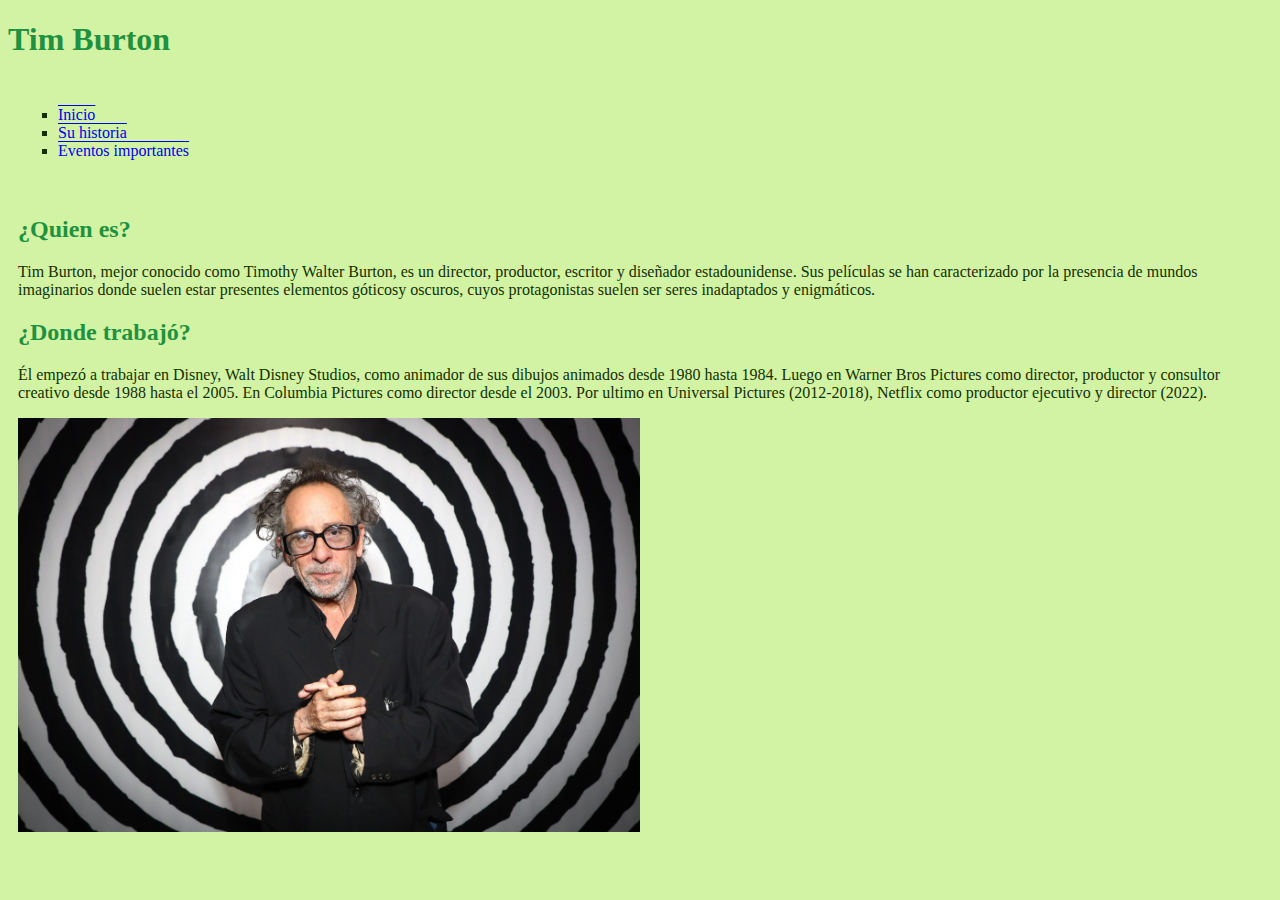
<file: index.html>
<!DOCTYPE html>
<html lang="es">
<head>
    <meta charset="UTF-8">
    <meta http-equiv="X-UA-Compatible" content="IE=edge">
    <meta name="viewport" content="width=device-width, initial-scale=1.0">
    <title>Tim Burton</title>
    <link rel="stylesheet" href="Tp_Styles.css">
</head>
<body>
    <header>
        <h1>Tim Burton</h1>
        <nav>
            <ul>
                <li><a href="index.html">Inicio</a></li>
                <li><a href="TPhistoria.html">Su historia</a></li>
                <li><a href="TPproyectos.html">Eventos importantes</a></li>
            </ul>
        </nav>
    </header>
 
    <main>
        <section>
          <h2>¿Quien es?</h2>
          <p>Tim Burton, mejor conocido como Timothy Walter Burton, es un director, productor, escritor y diseñador estadounidense. Sus películas se han caracterizado por la presencia de mundos imaginarios donde suelen estar presentes elementos góticosy oscuros, cuyos protagonistas suelen ser seres inadaptados y enigmáticos.</p>
        </section>
        <section>
            <h2>¿Donde trabajó?</h2>
            <p>Él empezó a trabajar en Disney, Walt Disney Studios, como animador de sus dibujos animados desde 1980 hasta 1984. Luego en Warner Bros Pictures como director, productor y consultor creativo desde 1988 hasta el 2005. En Columbia Pictures como director desde el 2003. Por ultimo en Universal Pictures (2012-2018), Netflix como productor ejecutivo y director (2022).</p>
        </section>
        <img src="Tim Burton 1.webp">
    </main>
</body>
</html>
</file>
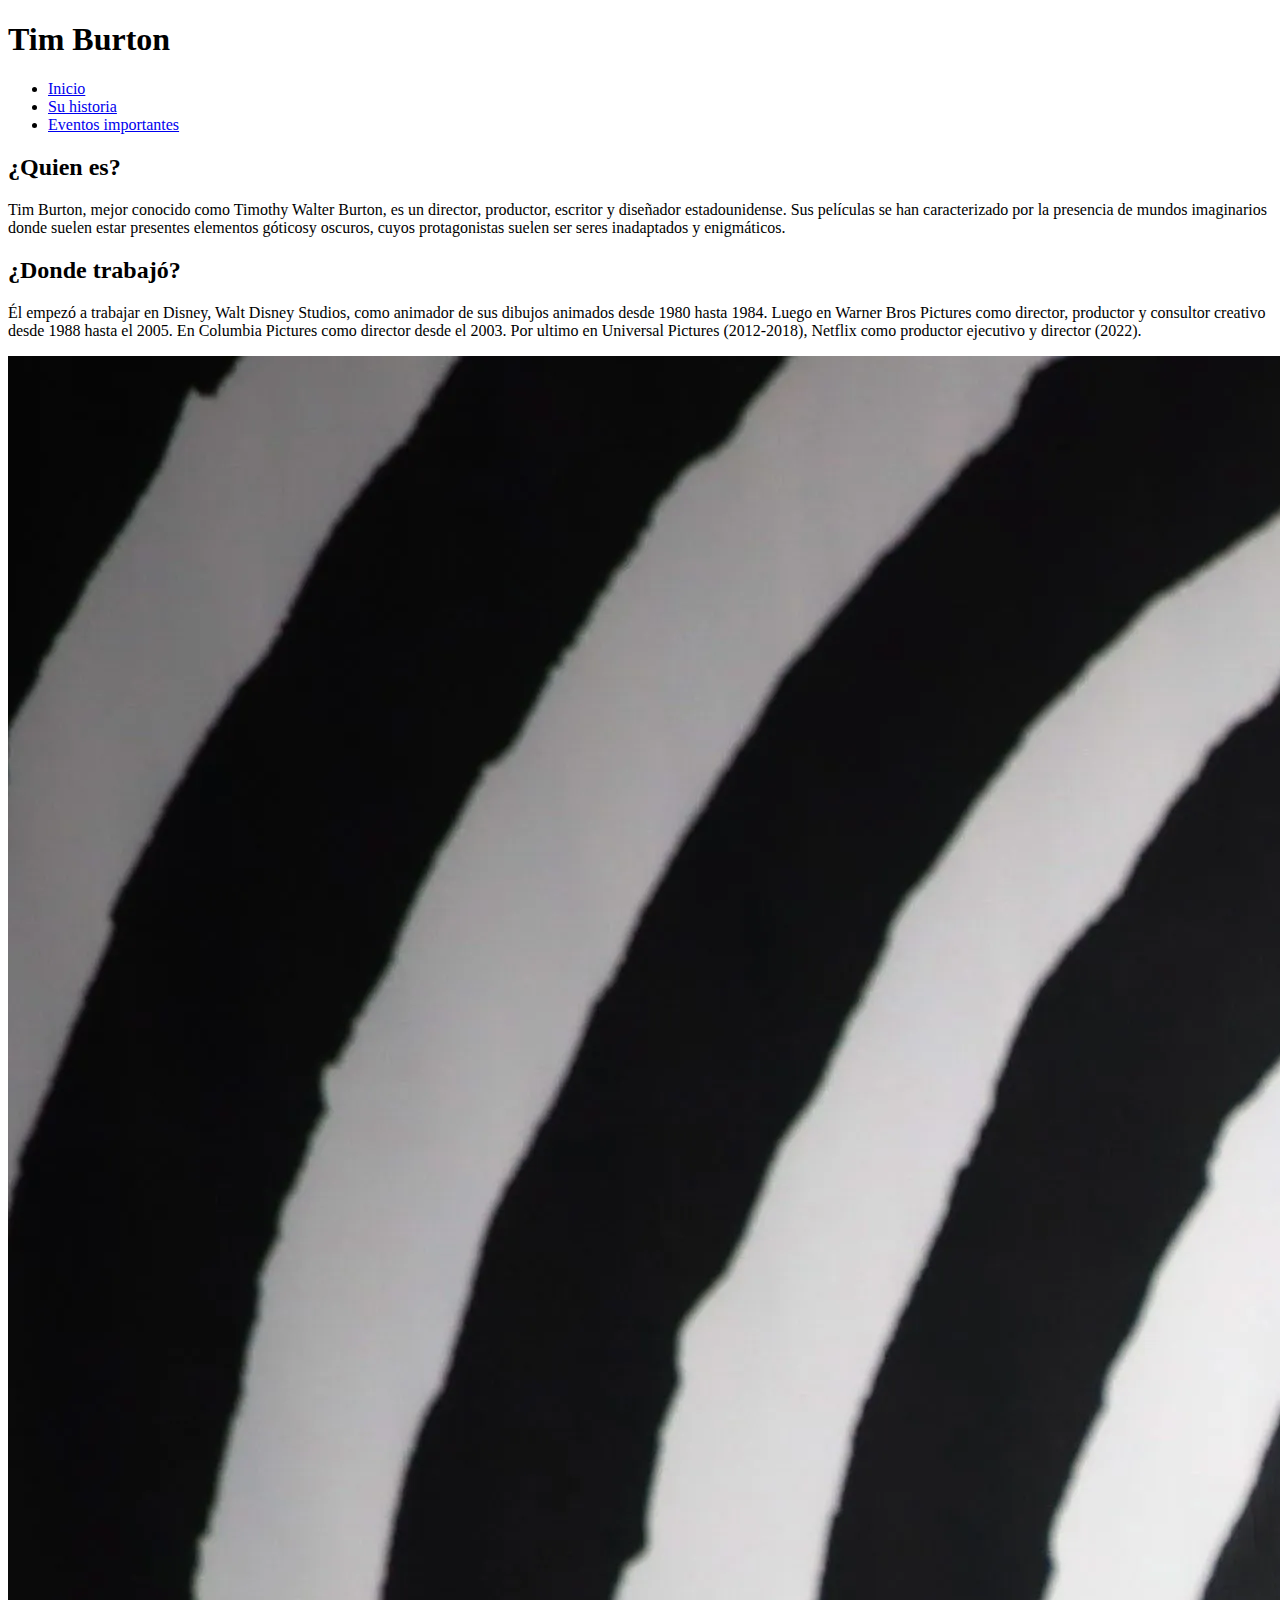
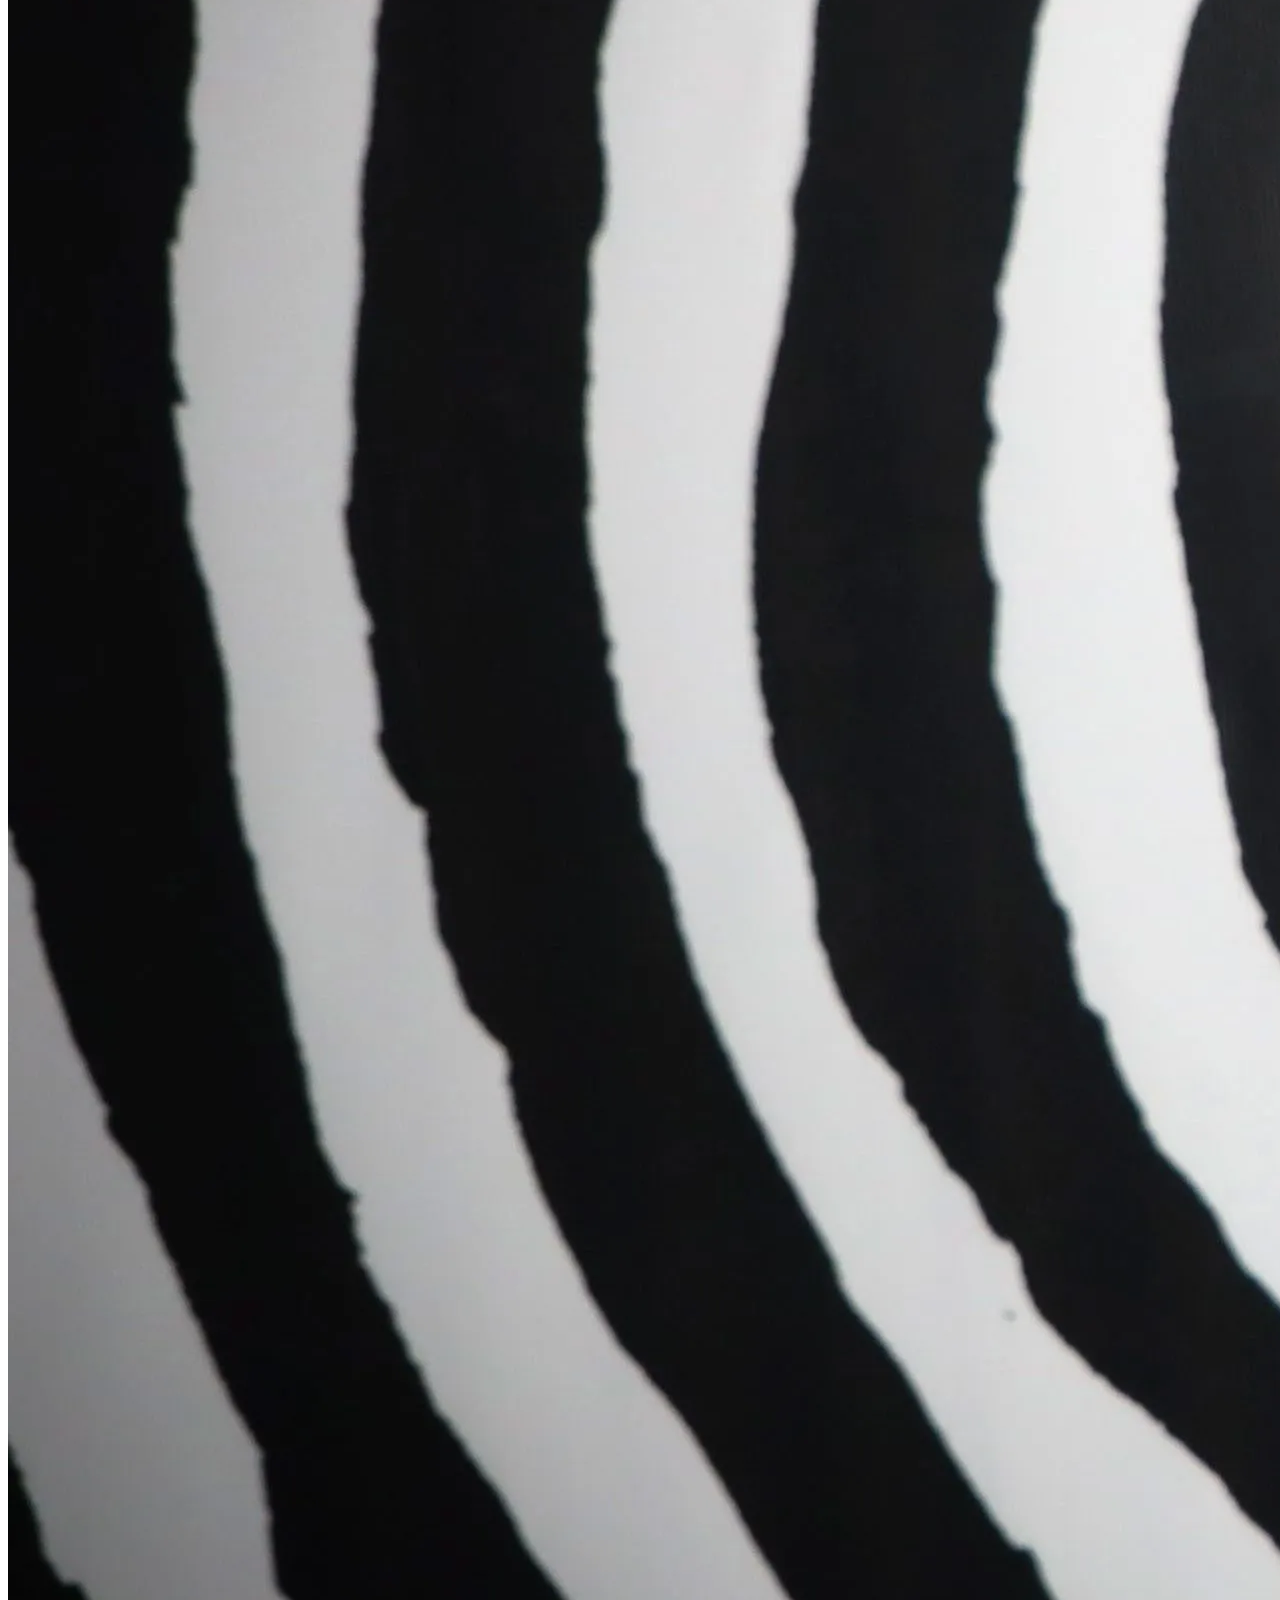
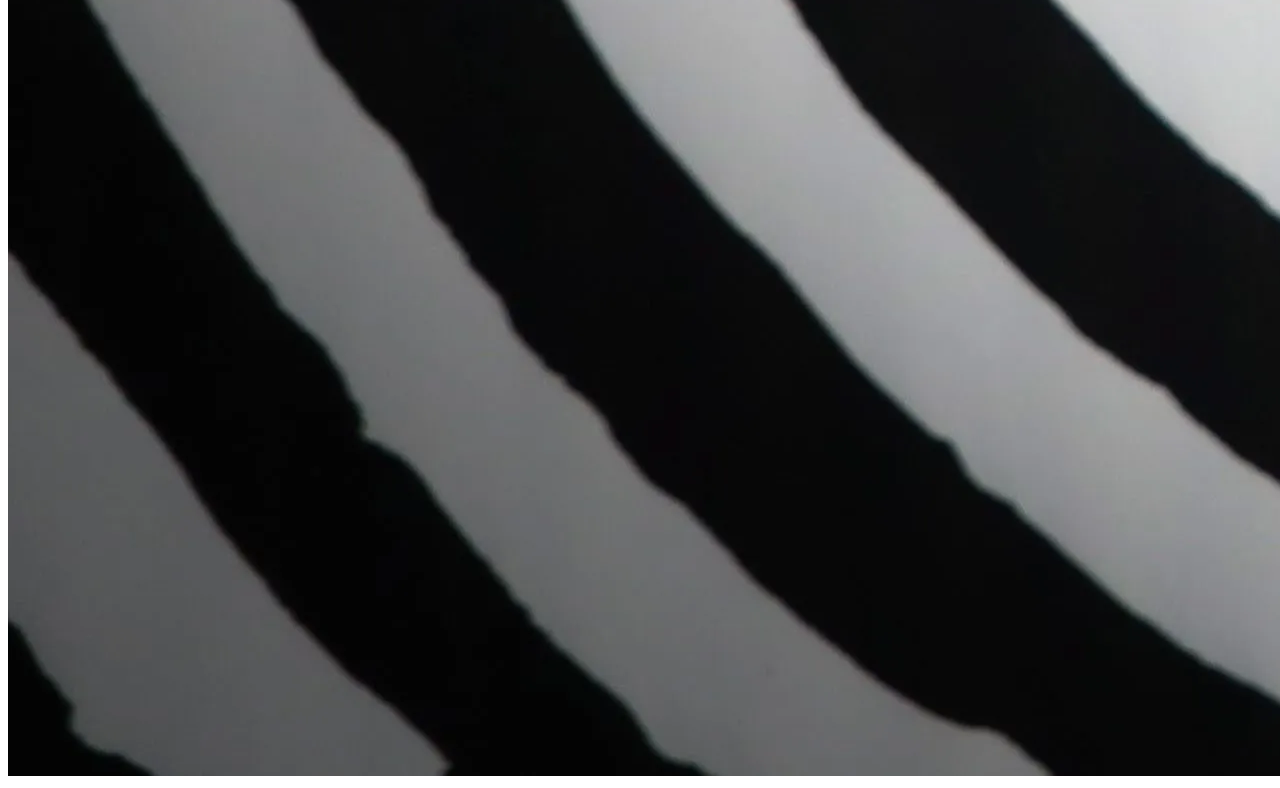
<file: Tim Burton/index.html>
<!DOCTYPE html>
<html lang="es">
<head>
    <meta charset="UTF-8">
    <meta http-equiv="X-UA-Compatible" content="IE=edge">
    <meta name="viewport" content="width=device-width, initial-scale=1.0">
    <title>Tim Burton</title>
</head>
<body>
    <header>
        <h1>Tim Burton</h1>
        <nav>
            <ul>
                <li><a href="index.html">Inicio</a></li>
                <li><a href="TPhistoria.html">Su historia</a></li>
                <li><a href="TPproyectos.html">Eventos importantes</a></li>
            </ul>
        </nav>
    </header>
 
    <main>
        <section>
          <h2>¿Quien es?</h2>
          <p>Tim Burton, mejor conocido como Timothy Walter Burton, es un director, productor, escritor y diseñador estadounidense. Sus películas se han caracterizado por la presencia de mundos imaginarios donde suelen estar presentes elementos góticosy oscuros, cuyos protagonistas suelen ser seres inadaptados y enigmáticos.</p>
        </section>
        <section>
            <h2>¿Donde trabajó?</h2>
            <p>Él empezó a trabajar en Disney, Walt Disney Studios, como animador de sus dibujos animados desde 1980 hasta 1984. Luego en Warner Bros Pictures como director, productor y consultor creativo desde 1988 hasta el 2005. En Columbia Pictures como director desde el 2003. Por ultimo en Universal Pictures (2012-2018), Netflix como productor ejecutivo y director (2022).</p>
        </section>
        <img src="Tim Burton 1.webp">
    </main>
</body>
</html>
</file>
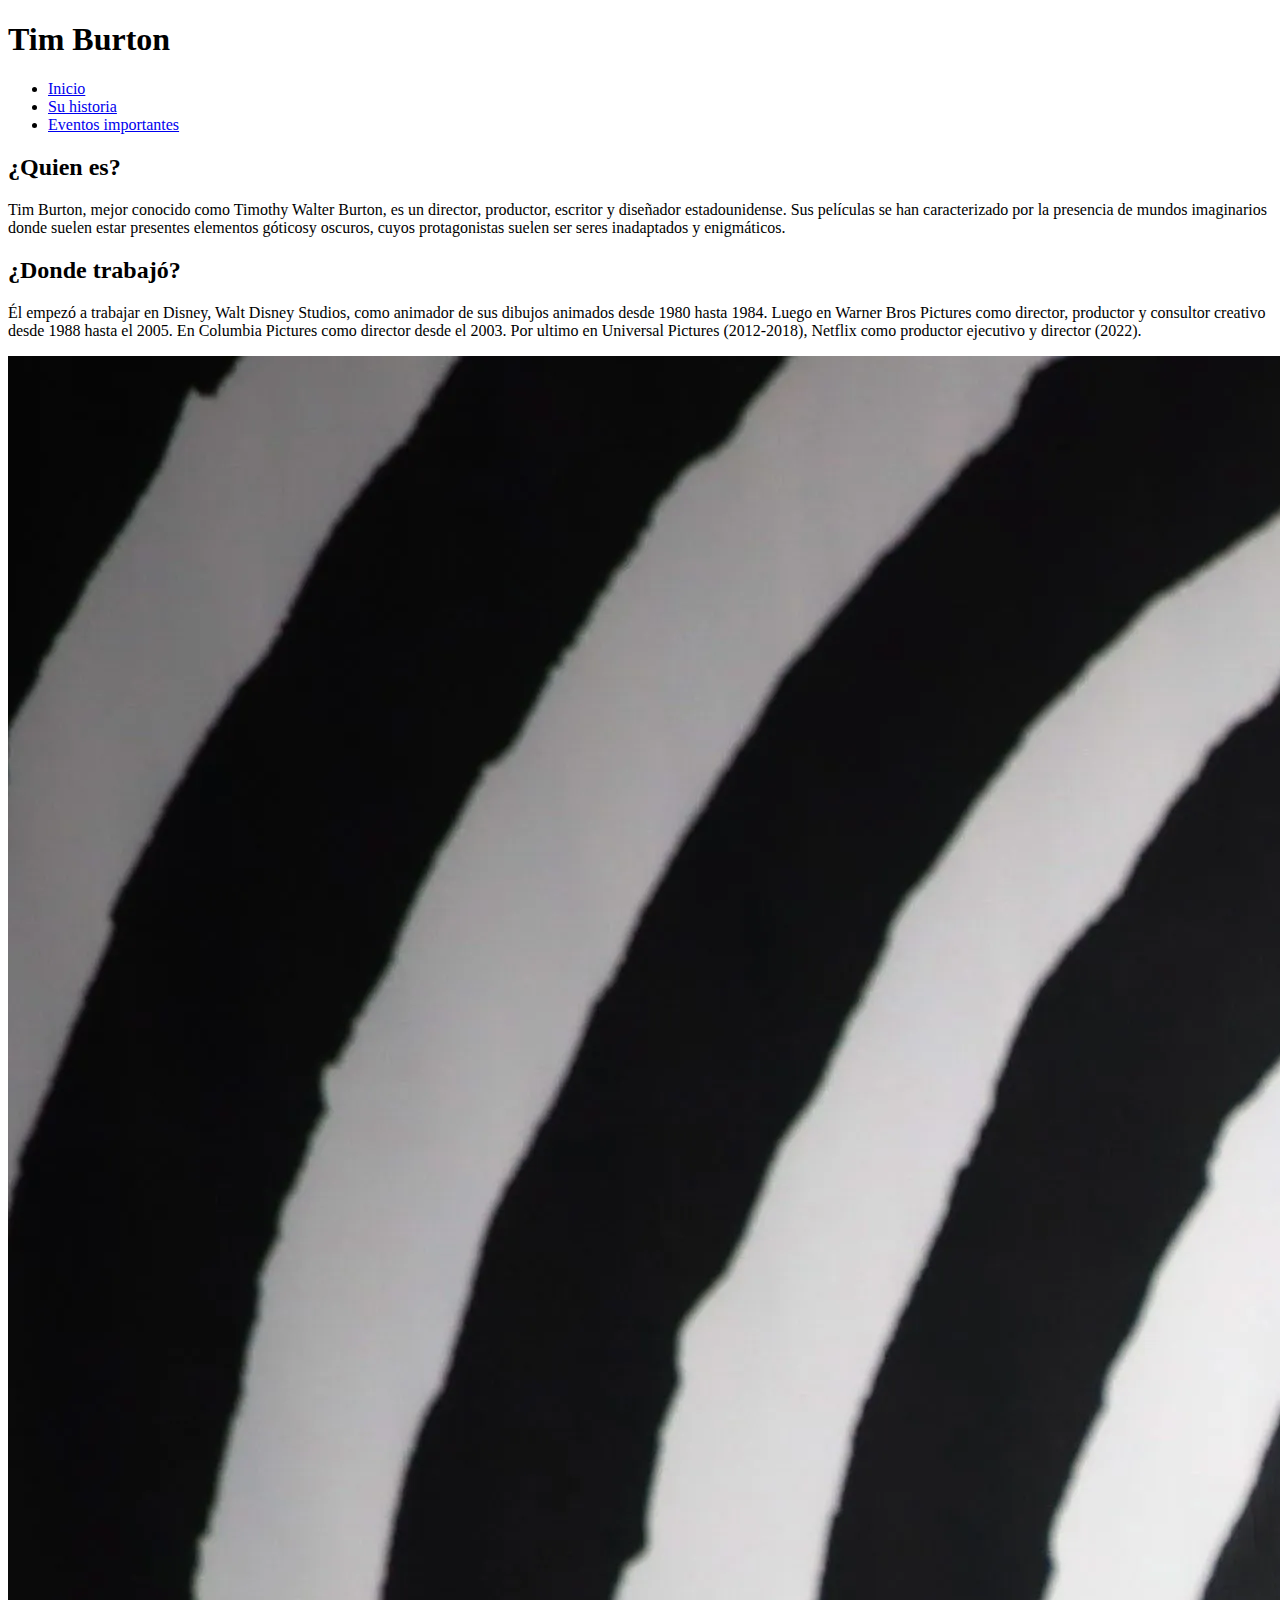
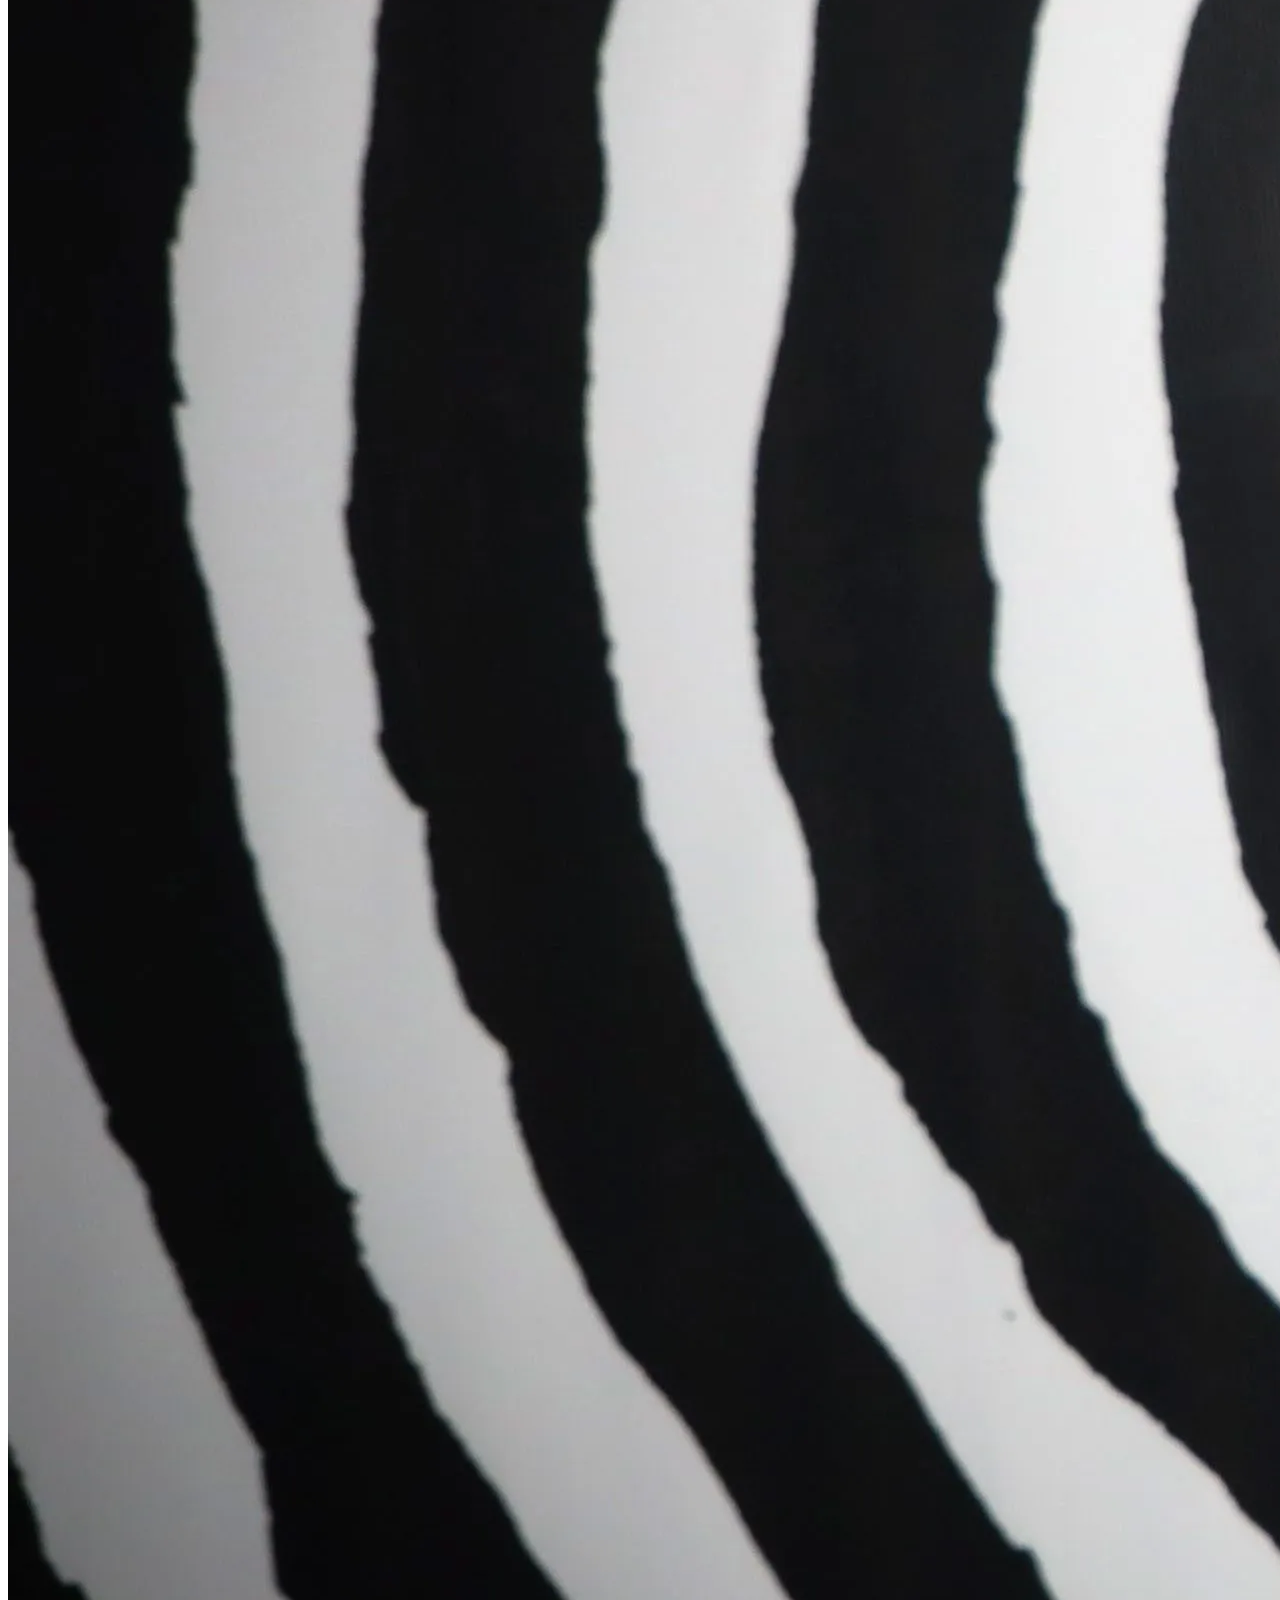
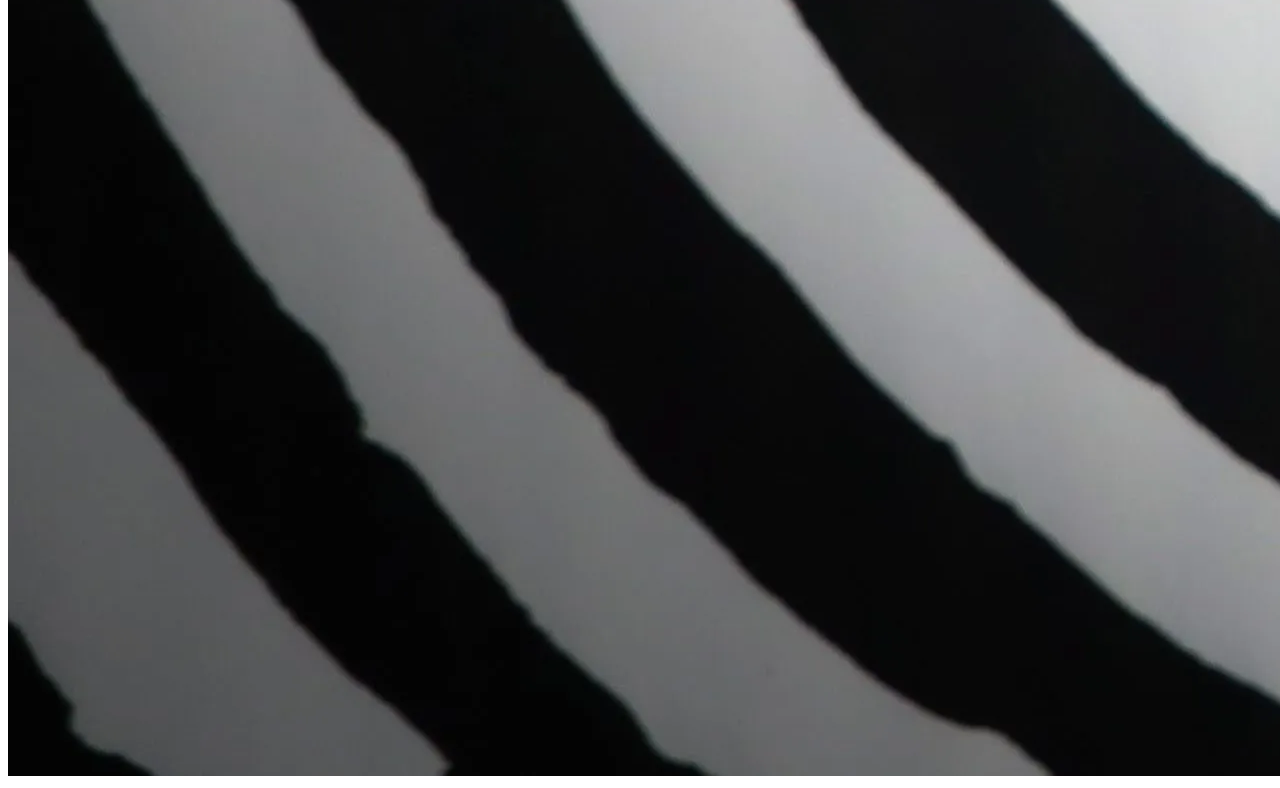
<file: TinBurton.html>
<!DOCTYPE html>
<html lang="es">
<head>
    <meta charset="UTF-8">
    <meta http-equiv="X-UA-Compatible" content="IE=edge">
    <meta name="viewport" content="width=device-width, initial-scale=1.0">
    <title>Tim Burton</title>
</head>
<body>
    <header>
        <h1>Tim Burton</h1>
        <nav>
            <ul>
                <li><a href="TinBurton.html">Inicio</a></li>
                <li><a href="TPhistoria.html">Su historia</a></li>
                <li><a href="TPproyectos.html">Eventos importantes</a></li>
            </ul>
        </nav>
    </header>
 
    <main>
        <section>
          <h2>¿Quien es?</h2>
          <p>Tim Burton, mejor conocido como Timothy Walter Burton, es un director, productor, escritor y diseñador estadounidense. Sus películas se han caracterizado por la presencia de mundos imaginarios donde suelen estar presentes elementos góticosy oscuros, cuyos protagonistas suelen ser seres inadaptados y enigmáticos.</p>
        </section>
        <section>
            <h2>¿Donde trabajó?</h2>
            <p>Él empezó a trabajar en Disney, Walt Disney Studios, como animador de sus dibujos animados desde 1980 hasta 1984. Luego en Warner Bros Pictures como director, productor y consultor creativo desde 1988 hasta el 2005. En Columbia Pictures como director desde el 2003. Por ultimo en Universal Pictures (2012-2018), Netflix como productor ejecutivo y director (2022).</p>
        </section>
        <img src="Tim Burton 1.webp">
    </main>
</body>
</html>
</file>
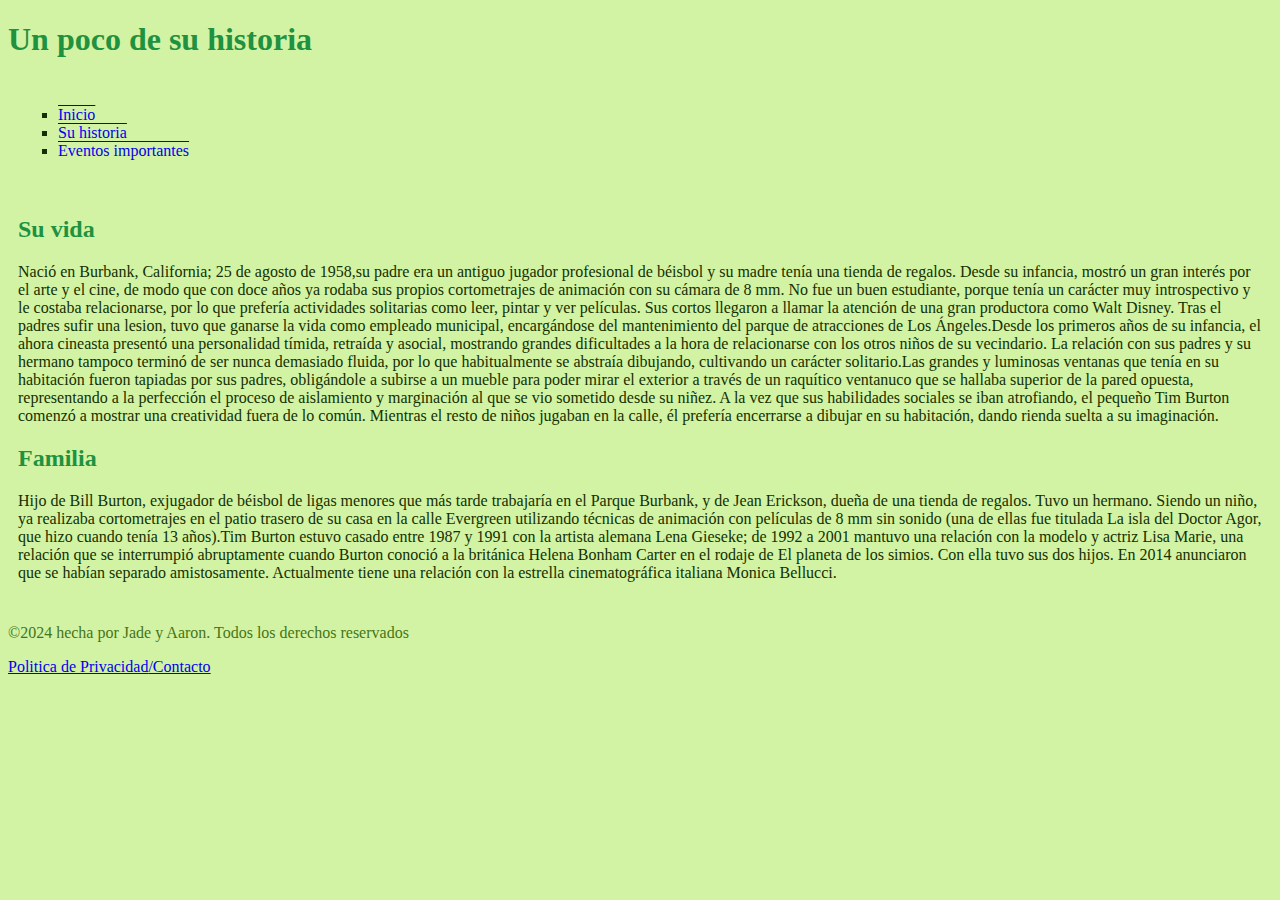
<file: TPhistoria.html>
<!DOCTYPE html>
<html lang="es">
<head>
    <meta charset="UTF-8">
    <meta http-equiv="X-UA-Compatible" content="IE=edge">
    <meta name="viewport" content="width=device-width, initial-scale=1.0">
    <title>HISTORIA</title>
    <link rel="stylesheet" href="Tp_Styles.css">
</head>
<body>
    <header>
        <h1>Un poco de su historia</h1>
        <nav>
            <ul>
                <li><a href="index.html">Inicio</a></li>
                <li><a href="TPhistoria.html">Su historia</a></li>
                <li><a href="TPproyectos.html">Eventos importantes</a></li>
            </ul>
        </nav>
        <main>
            <h2>Su vida</h2>
            <p>Nació en Burbank, California; 25 de agosto de 1958,su padre era un antiguo jugador profesional de béisbol y su madre tenía una tienda de regalos.
                Desde su infancia, mostró un gran interés por el arte y el cine, de modo que con doce años ya rodaba sus propios cortometrajes de animación con su cámara de 8 mm. No fue un buen estudiante, porque tenía un carácter muy introspectivo y le costaba relacionarse, por lo que prefería actividades solitarias como leer, pintar y ver películas.
                Sus cortos llegaron a llamar la atención de una gran productora como Walt Disney. Tras el padres sufir una lesion, tuvo que ganarse la vida como empleado municipal, encargándose del mantenimiento del parque de atracciones de Los Ángeles.Desde los primeros años de su infancia, el ahora cineasta presentó una personalidad tímida, retraída y asocial, mostrando grandes dificultades a la hora de relacionarse con los otros niños de su vecindario. La relación con sus padres y su hermano tampoco terminó de ser nunca demasiado fluida, por lo que habitualmente se abstraía dibujando, cultivando un carácter solitario.Las grandes y luminosas ventanas que tenía en su habitación fueron tapiadas por sus padres, obligándole a subirse a un mueble para poder mirar el exterior a través de un raquítico ventanuco que se hallaba superior de la pared opuesta, representando a la perfección el proceso de aislamiento y marginación al que se vio sometido desde su niñez. A la vez que sus habilidades sociales se iban atrofiando, el pequeño Tim Burton comenzó a mostrar una creatividad fuera de lo común. Mientras el resto de niños jugaban en la calle, él prefería encerrarse a dibujar en su habitación, dando rienda suelta a su imaginación. </p>
            <h2>Familia</h2>
            <p>
                Hijo de Bill Burton, exjugador de béisbol de ligas menores que más tarde trabajaría en el Parque Burbank, y de Jean Erickson, dueña de una tienda de regalos. Tuvo un hermano.
                Siendo un niño, ya realizaba cortometrajes en el patio trasero de su casa en la calle Evergreen utilizando técnicas de animación con películas de 8 mm sin sonido (una de ellas fue titulada La isla del Doctor Agor, que hizo cuando tenía 13 años).Tim Burton estuvo casado entre 1987 y 1991 con la artista alemana Lena Gieseke; de 1992 a 2001 mantuvo una relación con la modelo y actriz Lisa Marie, una relación que se interrumpió abruptamente cuando Burton conoció a la británica Helena Bonham Carter en el rodaje de El planeta de los simios. Con ella tuvo sus dos hijos. En 2014 anunciaron que se habían separado amistosamente.
                Actualmente tiene una relación con la estrella cinematográfica italiana Monica Bellucci. </p>
        </main>
    </header>
    <footer>
        <p>&copy;2024 hecha por Jade y Aaron. Todos los derechos reservados</p>
        <p><a href="Politica de Privacidad">Politica de Privacidad</a><a href="Contacto>">/Contacto</a></p>
    </footer>
</body>
</html>
</file>
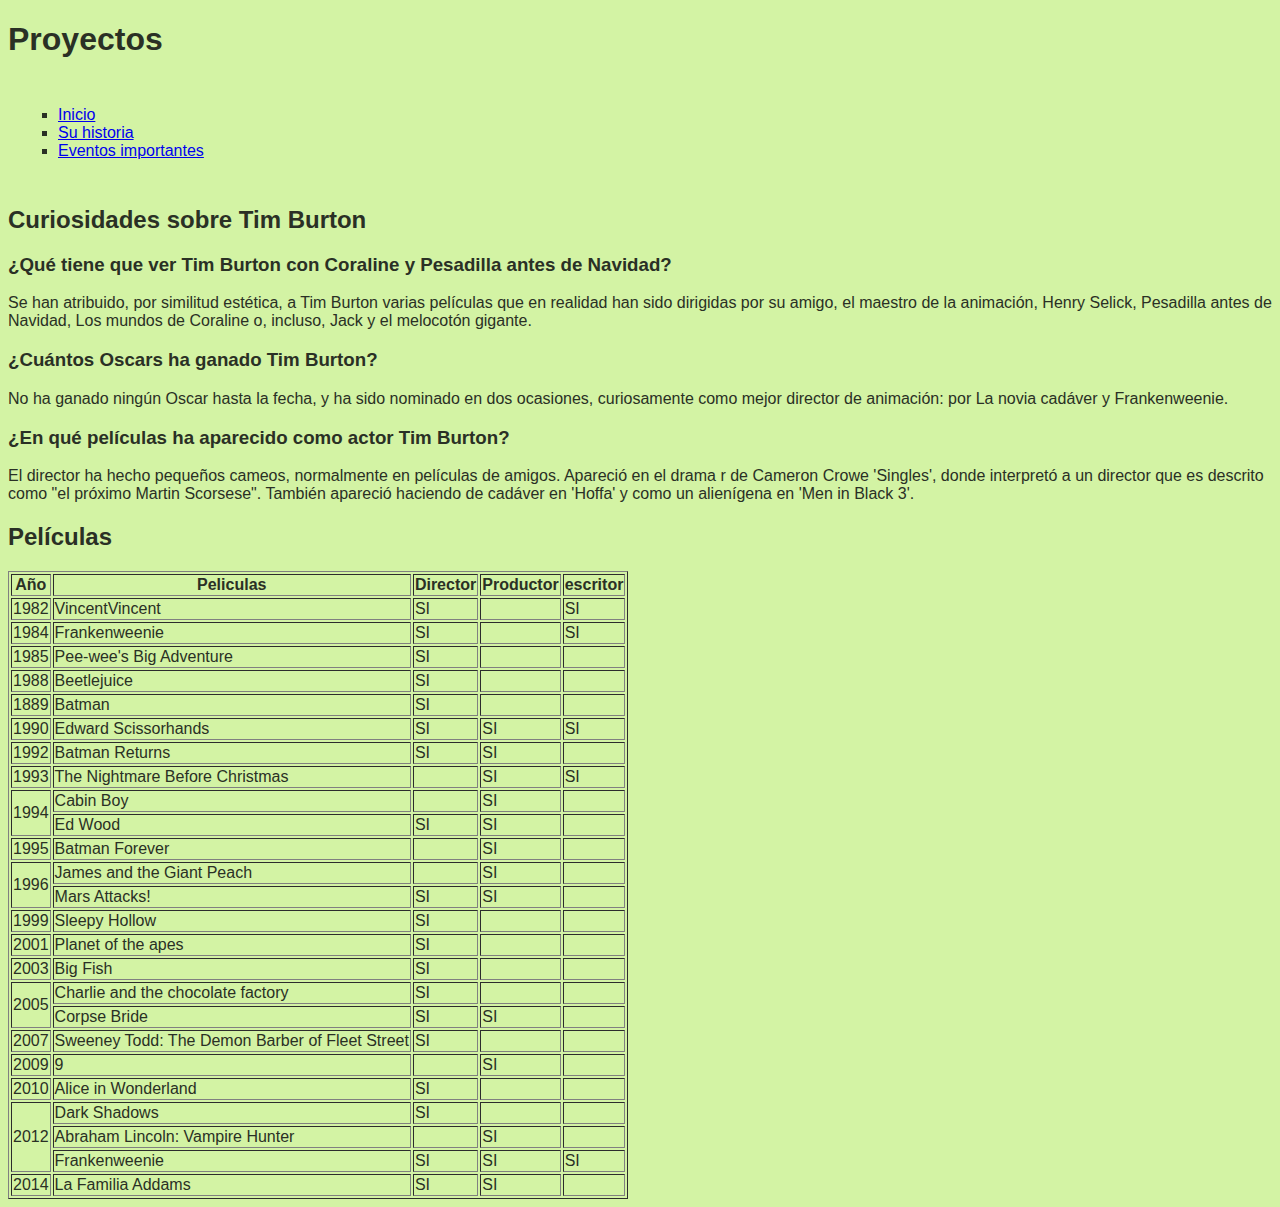
<file: TPproyectos.html>
<!DOCTYPE html>
<html lang="es">
<head>
    <meta charset="UTF-8">
    <meta http-equiv="X-UA-Compatible" content="IE=edge">
    <meta name="viewport" content="width=device-width, initial-scale=1.0">
    <title>Proyectos</title>
    <link rel="stylesheet" href="style.css">
</head>
<body>
    <header>
        <h1>Proyectos</h1>
        <nav>
            <ul>
                <li><a href="index.html">Inicio</a></li>
                <li><a href="TPhistoria.html">Su historia</a></li>
                <li><a href="TPproyectos.html">Eventos importantes</a></li>
            </ul>
        </nav>
        <main>
            <h2>Curiosidades sobre Tim Burton</h2>
            <h3>¿Qué tiene que ver Tim Burton con Coraline y Pesadilla antes de Navidad?</h3>
            <p>Se han atribuido, por similitud estética, a Tim Burton varias películas que en realidad han sido dirigidas por su amigo, el maestro de la animación, Henry Selick, Pesadilla antes de Navidad, Los mundos de Coraline o, incluso, Jack y el melocotón gigante.</p>
            <h3>¿Cuántos Oscars ha ganado Tim Burton?</h3>
            <p>No ha ganado ningún Oscar hasta la fecha, y ha sido nominado en dos ocasiones, curiosamente como mejor director de animación: por La novia cadáver y Frankenweenie.</p>
            <h3>¿En qué películas ha aparecido como actor Tim Burton?</h3>
            <p>El director ha hecho pequeños cameos, normalmente en películas de amigos. Apareció en el drama r de Cameron Crowe 'Singles', donde interpretó a un director que es descrito como "el próximo Martin Scorsese". También apareció haciendo de cadáver en 'Hoffa' y como un alienígena en 'Men in Black 3'.</p>
            <h2>Películas</h2>
            <table border>
                <th>Año</th>
                <th>Peliculas</th>
                <th>Director</th>
                <th>Productor</th>
                <th>escritor</th>
                <tr>
                    <td>1982</td>
                    <td>VincentVincent</td>
                    <td>SI</td>
                    <td></td>
                    <td>SI</td>
                </tr>
                <tr>
                    <td>1984</td>
                    <td>Frankenweenie</td>
                    <td>SI</td>
                    <td></td>
                    <td>SI</td>
                </tr>
                <tr>
                    <td>1985</td>
                    <td>Pee-wee's Big Adventure</td>
                    <td>SI</td>
                    <td></td>
                    <td></td>
                </tr>
                <tr>
                    <td>1988</td>
                    <td>Beetlejuice</td>
                    <td>SI</td>
                    <td></td>
                    <td></td>
                </tr>
                <tr>
                    <td>1889</td>
                    <td>Batman</td>
                    <td>SI</td>
                    <td></td>
                    <td></td>
                </tr>
                <tr>
                    <td>1990</td>
                    <td>Edward Scissorhands</td>
                    <td>SI</td>
                    <td>SI</td>
                    <td>SI</td>
                </tr>
                <tr>
                    <td>1992</td>
                    <td>Batman Returns</td>
                    <td>SI</td>
                    <td>SI</td>
                    <td></td>
                </tr>
                <tr>
                    <td>1993</td>
                    <td>The Nightmare Before Christmas</td>
                    <td></td>
                    <td>SI</td>
                    <td>SI</td>
                </tr>
                <tr>
                    <td rowspan="2">1994</td>
                    <td>Cabin Boy</td>
                    <td></td>
                    <td>SI</td>
                    <td></td>
                </tr>
                <tr>
                    <td>Ed Wood</td>
                    <td>SI</td>
                    <td>SI</td>
                    <td></td>
                </tr>
                <tr>
                    <td>1995</td>
                    <td>Batman Forever</td>
                    <td></td>
                    <td>SI</td>
                    <td></td>
                </tr>
                <tr>
                    <td rowspan="2">1996</td>
                    <td>James and the Giant Peach</td>
                    <td></td>
                    <td>SI</td>
                    <td></td>
                </tr>
                <tr>
                    <td>Mars Attacks!</td>
                    <td>SI</td>
                    <td>SI</td>
                    <td></td>
                </tr>
                <tr>
                    <td>1999</td>
                    <td>Sleepy Hollow</td>
                    <td>SI</td>
                    <td></td>
                    <td></td>
                </tr>
                <tr>
                    <td>2001</td>
                    <td>Planet of the apes</td>
                    <td>SI</td>
                    <td></td>
                    <td></td>
                </tr>
                <tr>
                    <td>2003</td>
                    <td>Big Fish</td>
                    <td>SI</td>
                    <td></td>
                    <td></td>
                </tr>
                <tr>
                    <td rowspan="2">2005</td>
                    <td>Charlie and the chocolate factory</td>
                    <td>SI</td>
                    <td></td>
                    <td></td>
                </tr>
                <tr>
                    <td>Corpse Bride</td>
                    <td>SI</td>
                    <td>SI</td>
                    <td></td>
                </tr>
                <tr>
                    <td>2007</td>
                    <td>Sweeney Todd: The Demon Barber of Fleet Street</td>
                    <td>SI</td>
                    <td></td>
                    <td></td>
                </tr>
                <tr>
                    <td>2009</td>
                    <td>9</td>
                    <td></td>
                    <td>SI</td>
                    <td></td>
                </tr>
                <tr>
                    <td>2010</td>
                    <td>Alice in Wonderland</td>
                    <td>SI</td>
                    <td></td>
                    <td></td>
                </tr>
                <tr>
                    <td rowspan="3">2012</td>
                    <td>Dark Shadows</td>
                    <td>SI</td>
                    <td></td>
                    <td></td>
                </tr>
                <tr>
                    <td>Abraham Lincoln: Vampire Hunter</td>
                    <td></td>
                    <td>SI</td>
                    <td></td>
                </tr>
                <tr>
                    <td>Frankenweenie</td>
                    <td>SI</td>
                    <td>SI</td>
                    <td>SI</td>
                </tr>
                <tr>
                    <td>2014</td>
                    <td>La Familia Addams</td>
                    <td>SI</td>
                    <td>SI</td>
                    <td></td>
                </tr>
            </table>
        </main>
    
    </header>
</body>
</html>
</file>
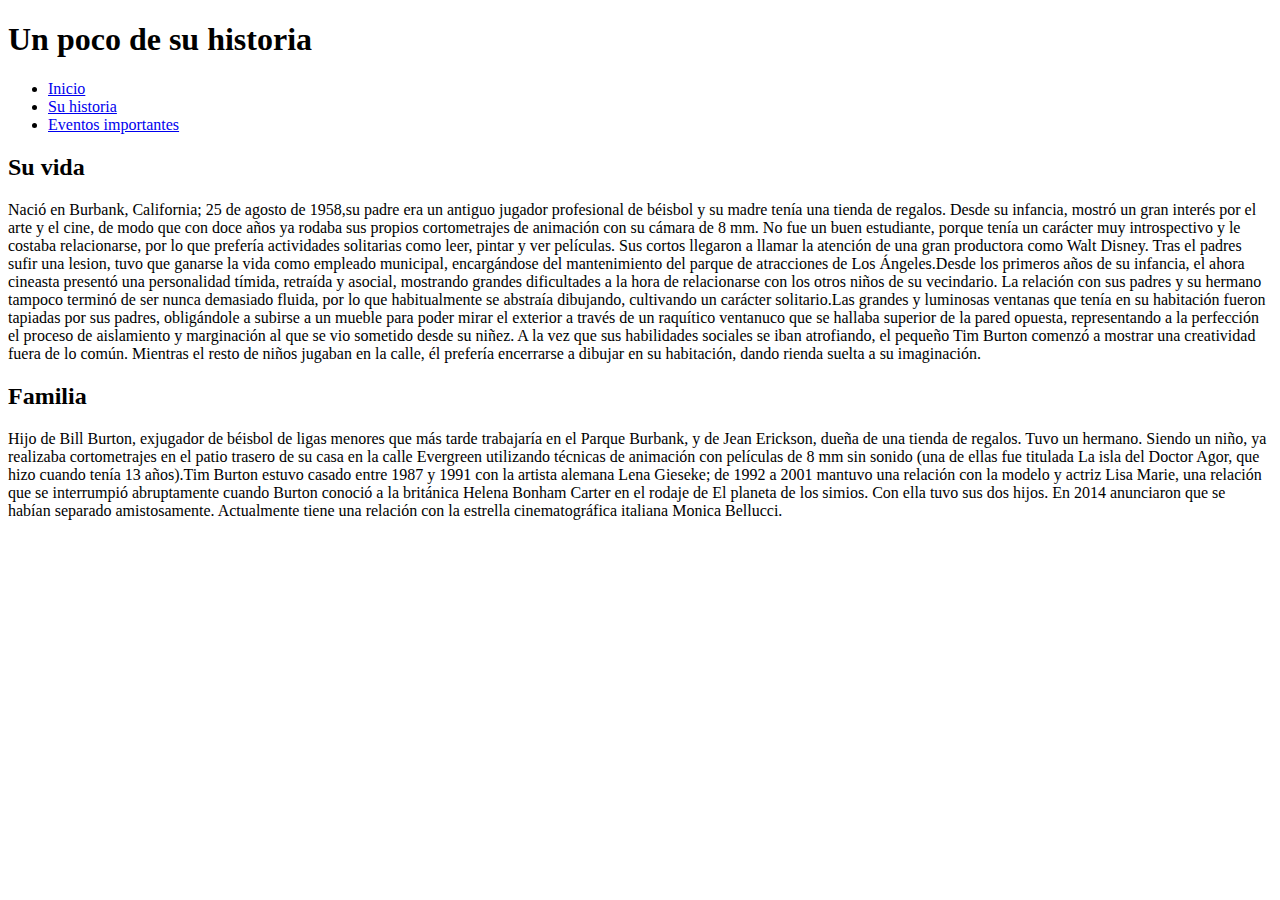
<file: Tim Burton/TPhistoria.html>
<!DOCTYPE html>
<html lang="es">
<head>
    <meta charset="UTF-8">
    <meta http-equiv="X-UA-Compatible" content="IE=edge">
    <meta name="viewport" content="width=device-width, initial-scale=1.0">
    <title>HISTORIA</title>
</head>
<body>
    <header>
        <h1>Un poco de su historia</h1>
        <nav>
            <ul>
                <li><a href="index.html">Inicio</a></li>
                <li><a href="TPhistoria.html">Su historia</a></li>
                <li><a href="TPproyectos.html">Eventos importantes</a></li>
            </ul>
        </nav>
        <main>
            <h2>Su vida</h2>
            <p>Nació en Burbank, California; 25 de agosto de 1958,su padre era un antiguo jugador profesional de béisbol y su madre tenía una tienda de regalos.
                Desde su infancia, mostró un gran interés por el arte y el cine, de modo que con doce años ya rodaba sus propios cortometrajes de animación con su cámara de 8 mm. No fue un buen estudiante, porque tenía un carácter muy introspectivo y le costaba relacionarse, por lo que prefería actividades solitarias como leer, pintar y ver películas.
                Sus cortos llegaron a llamar la atención de una gran productora como Walt Disney. Tras el padres sufir una lesion, tuvo que ganarse la vida como empleado municipal, encargándose del mantenimiento del parque de atracciones de Los Ángeles.Desde los primeros años de su infancia, el ahora cineasta presentó una personalidad tímida, retraída y asocial, mostrando grandes dificultades a la hora de relacionarse con los otros niños de su vecindario. La relación con sus padres y su hermano tampoco terminó de ser nunca demasiado fluida, por lo que habitualmente se abstraía dibujando, cultivando un carácter solitario.Las grandes y luminosas ventanas que tenía en su habitación fueron tapiadas por sus padres, obligándole a subirse a un mueble para poder mirar el exterior a través de un raquítico ventanuco que se hallaba superior de la pared opuesta, representando a la perfección el proceso de aislamiento y marginación al que se vio sometido desde su niñez. A la vez que sus habilidades sociales se iban atrofiando, el pequeño Tim Burton comenzó a mostrar una creatividad fuera de lo común. Mientras el resto de niños jugaban en la calle, él prefería encerrarse a dibujar en su habitación, dando rienda suelta a su imaginación. </p>
            <h2>Familia</h2>
            <p>
                Hijo de Bill Burton, exjugador de béisbol de ligas menores que más tarde trabajaría en el Parque Burbank, y de Jean Erickson, dueña de una tienda de regalos. Tuvo un hermano.
                Siendo un niño, ya realizaba cortometrajes en el patio trasero de su casa en la calle Evergreen utilizando técnicas de animación con películas de 8 mm sin sonido (una de ellas fue titulada La isla del Doctor Agor, que hizo cuando tenía 13 años).Tim Burton estuvo casado entre 1987 y 1991 con la artista alemana Lena Gieseke; de 1992 a 2001 mantuvo una relación con la modelo y actriz Lisa Marie, una relación que se interrumpió abruptamente cuando Burton conoció a la británica Helena Bonham Carter en el rodaje de El planeta de los simios. Con ella tuvo sus dos hijos. En 2014 anunciaron que se habían separado amistosamente.
                Actualmente tiene una relación con la estrella cinematográfica italiana Monica Bellucci. </p>
        </main>
    </header>
</body>
</html>
</file>
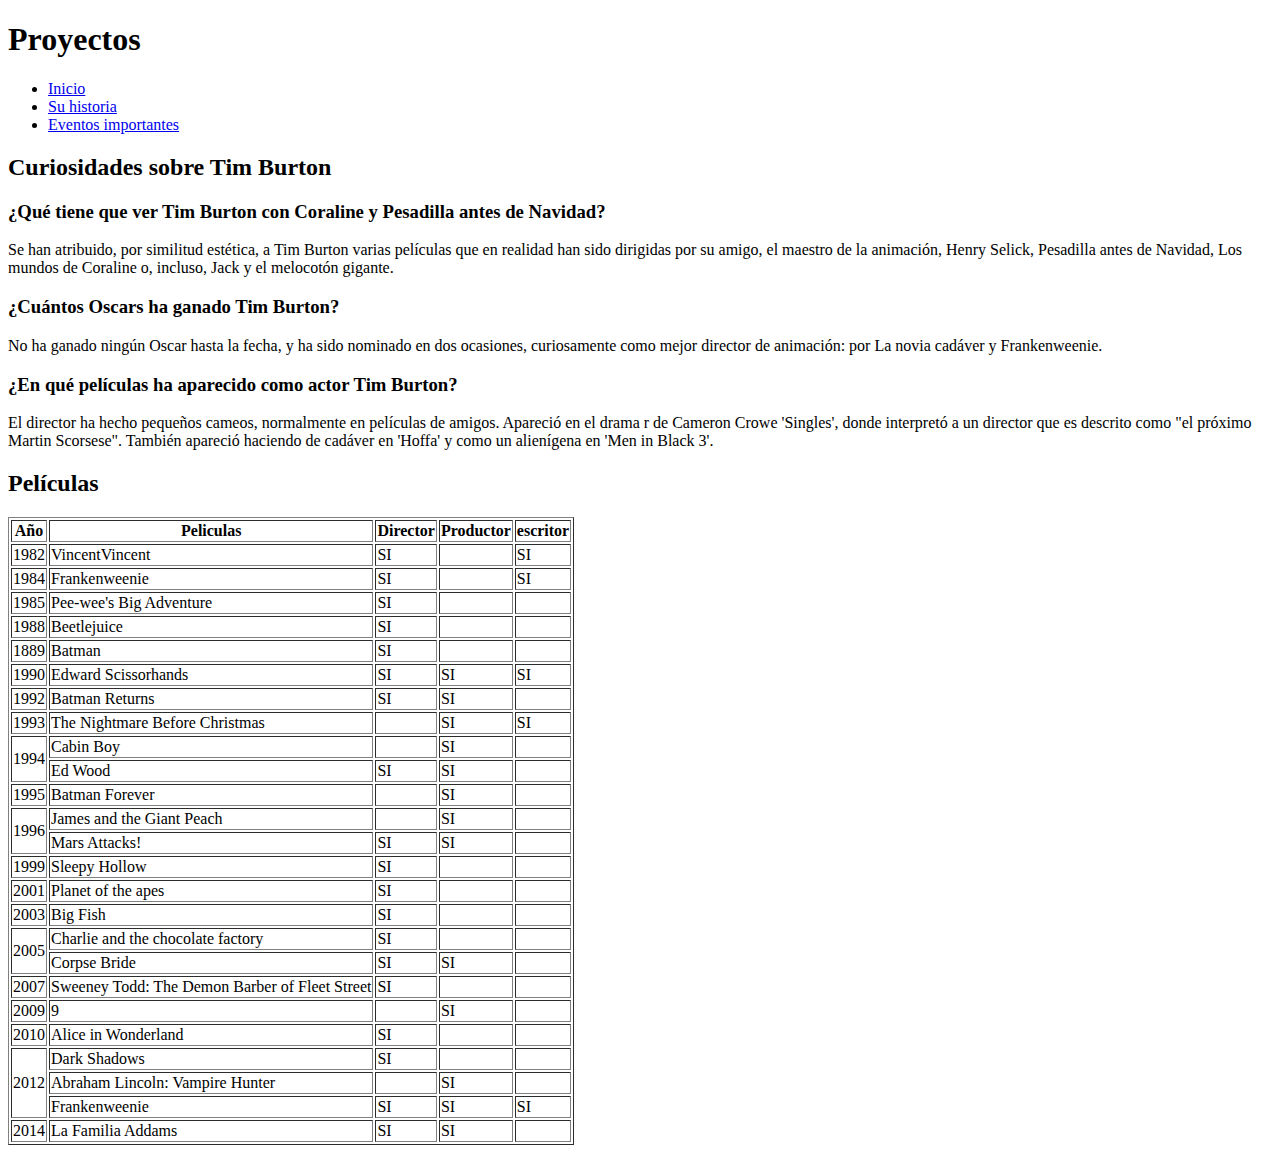
<file: Tim Burton/TPproyectos.html>
<!DOCTYPE html>
<html lang="es">
<head>
    <meta charset="UTF-8">
    <meta http-equiv="X-UA-Compatible" content="IE=edge">
    <meta name="viewport" content="width=device-width, initial-scale=1.0">
    <title>Proyectos</title>
</head>
<body>
    <header>
        <h1>Proyectos</h1>
        <nav>
            <ul>
                <li><a href="index.html">Inicio</a></li>
                <li><a href="TPhistoria.html">Su historia</a></li>
                <li><a href="TPproyectos.html">Eventos importantes</a></li>
            </ul>
        </nav>
        <main>
            <h2>Curiosidades sobre Tim Burton</h2>
            <h3>¿Qué tiene que ver Tim Burton con Coraline y Pesadilla antes de Navidad?</h3>
            <p>Se han atribuido, por similitud estética, a Tim Burton varias películas que en realidad han sido dirigidas por su amigo, el maestro de la animación, Henry Selick, Pesadilla antes de Navidad, Los mundos de Coraline o, incluso, Jack y el melocotón gigante.</p>
            <h3>¿Cuántos Oscars ha ganado Tim Burton?</h3>
            <p>No ha ganado ningún Oscar hasta la fecha, y ha sido nominado en dos ocasiones, curiosamente como mejor director de animación: por La novia cadáver y Frankenweenie.</p>
            <h3>¿En qué películas ha aparecido como actor Tim Burton?</h3>
            <p>El director ha hecho pequeños cameos, normalmente en películas de amigos. Apareció en el drama r de Cameron Crowe 'Singles', donde interpretó a un director que es descrito como "el próximo Martin Scorsese". También apareció haciendo de cadáver en 'Hoffa' y como un alienígena en 'Men in Black 3'.</p>
            <h2>Películas</h2>
            <table border>
                <th>Año</th>
                <th>Peliculas</th>
                <th>Director</th>
                <th>Productor</th>
                <th>escritor</th>
                <tr>
                    <td>1982</td>
                    <td>VincentVincent</td>
                    <td>SI</td>
                    <td></td>
                    <td>SI</td>
                </tr>
                <tr>
                    <td>1984</td>
                    <td>Frankenweenie</td>
                    <td>SI</td>
                    <td></td>
                    <td>SI</td>
                </tr>
                <tr>
                    <td>1985</td>
                    <td>Pee-wee's Big Adventure</td>
                    <td>SI</td>
                    <td></td>
                    <td></td>
                </tr>
                <tr>
                    <td>1988</td>
                    <td>Beetlejuice</td>
                    <td>SI</td>
                    <td></td>
                    <td></td>
                </tr>
                <tr>
                    <td>1889</td>
                    <td>Batman</td>
                    <td>SI</td>
                    <td></td>
                    <td></td>
                </tr>
                <tr>
                    <td>1990</td>
                    <td>Edward Scissorhands</td>
                    <td>SI</td>
                    <td>SI</td>
                    <td>SI</td>
                </tr>
                <tr>
                    <td>1992</td>
                    <td>Batman Returns</td>
                    <td>SI</td>
                    <td>SI</td>
                    <td></td>
                </tr>
                <tr>
                    <td>1993</td>
                    <td>The Nightmare Before Christmas</td>
                    <td></td>
                    <td>SI</td>
                    <td>SI</td>
                </tr>
                <tr>
                    <td rowspan="2">1994</td>
                    <td>Cabin Boy</td>
                    <td></td>
                    <td>SI</td>
                    <td></td>
                </tr>
                <tr>
                    <td>Ed Wood</td>
                    <td>SI</td>
                    <td>SI</td>
                    <td></td>
                </tr>
                <tr>
                    <td>1995</td>
                    <td>Batman Forever</td>
                    <td></td>
                    <td>SI</td>
                    <td></td>
                </tr>
                <tr>
                    <td rowspan="2">1996</td>
                    <td>James and the Giant Peach</td>
                    <td></td>
                    <td>SI</td>
                    <td></td>
                </tr>
                <tr>
                    <td>Mars Attacks!</td>
                    <td>SI</td>
                    <td>SI</td>
                    <td></td>
                </tr>
                <tr>
                    <td>1999</td>
                    <td>Sleepy Hollow</td>
                    <td>SI</td>
                    <td></td>
                    <td></td>
                </tr>
                <tr>
                    <td>2001</td>
                    <td>Planet of the apes</td>
                    <td>SI</td>
                    <td></td>
                    <td></td>
                </tr>
                <tr>
                    <td>2003</td>
                    <td>Big Fish</td>
                    <td>SI</td>
                    <td></td>
                    <td></td>
                </tr>
                <tr>
                    <td rowspan="2">2005</td>
                    <td>Charlie and the chocolate factory</td>
                    <td>SI</td>
                    <td></td>
                    <td></td>
                </tr>
                <tr>
                    <td>Corpse Bride</td>
                    <td>SI</td>
                    <td>SI</td>
                    <td></td>
                </tr>
                <tr>
                    <td>2007</td>
                    <td>Sweeney Todd: The Demon Barber of Fleet Street</td>
                    <td>SI</td>
                    <td></td>
                    <td></td>
                </tr>
                <tr>
                    <td>2009</td>
                    <td>9</td>
                    <td></td>
                    <td>SI</td>
                    <td></td>
                </tr>
                <tr>
                    <td>2010</td>
                    <td>Alice in Wonderland</td>
                    <td>SI</td>
                    <td></td>
                    <td></td>
                </tr>
                <tr>
                    <td rowspan="3">2012</td>
                    <td>Dark Shadows</td>
                    <td>SI</td>
                    <td></td>
                    <td></td>
                </tr>
                <tr>
                    <td>Abraham Lincoln: Vampire Hunter</td>
                    <td></td>
                    <td>SI</td>
                    <td></td>
                </tr>
                <tr>
                    <td>Frankenweenie</td>
                    <td>SI</td>
                    <td>SI</td>
                    <td>SI</td>
                </tr>
                <tr>
                    <td>2014</td>
                    <td>La Familia Addams</td>
                    <td>SI</td>
                    <td>SI</td>
                    <td></td>
                </tr>
            </table>
        </main>
    
    </header>
</body>
</html>
</file>
<file: Tp_Styles.css>
body{
    background-color:rgb(211, 243, 164);
    color:rgb(20, 48, 1);
    font-family: 'Times New Roman', Times, serif;
}
nav{
    padding: 10px;
}
nav ul{
    list-style-type: square;
}
nav ul i{
    display:block;
}
nav ul li a{
    text-decoration:overline;
}
main{
    padding: 10px;
}
h1,h2{
color:rgb(30, 146, 64);
}
footer{
    color: rgb(70, 117, 23);
}
img{
    width: 50%;
}
</file>
<file: style.css>
body{
    background-color:rgb(211, 243, 164);
    color:rgb(42, 48, 37);
    font-family:'Trebuchet MS', 'Lucida Sans Unicode', 'Lucida Grande', 'Lucida Sans', Arial, sans-serif;
}
nav{
    padding: 10px;
}
nav ul{
    list-style-type: square;
}
nav ul i{
    display:block;

main{
    padding: 10px;
}
h1,h2{
color:rgba(6, 83, 47, 0.514);
}
</file>
